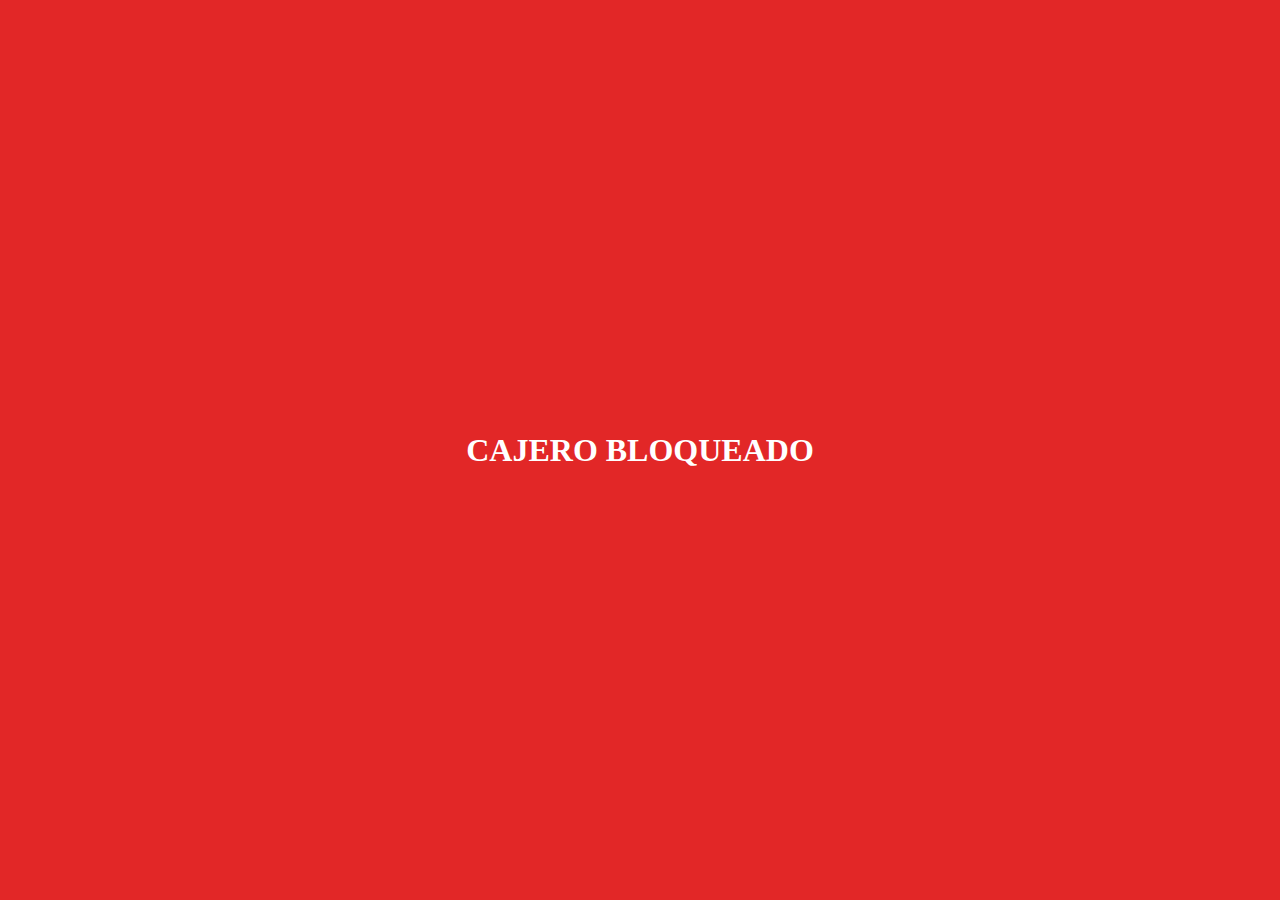
<file: index.html>
<!DOCTYPE html>
<html lang="es">

<head>
    <meta charset="UTF-8">
    <meta name="viewport" content="width=device-width, initial-scale=1.0">
    <title>Cajero Automático por Template</title>
    <link rel="stylesheet" href="styles/styleIndex.css">
    <link rel="shortcut icon" href="favicon.ico" type="image/x-icon">
    <link href="https://cdn.jsdelivr.net/npm/bootstrap@5.3.2/dist/css/bootstrap.min.css" rel="stylesheet"
        integrity="sha384-T3c6CoIi6uLrA9TneNEoa7RxnatzjcDSCmG1MXxSR1GAsXEV/Dwwykc2MPK8M2HN" crossorigin="anonymous">
</head>

<body>
    <div class="container">
        <h1 class="text-center">Cajero Automático</h1>
        <div class="menu">
            <ul>
                <li><a href="#" id="depositar">Depositar Dinero</a></li>
                <li><a href="#" id="retirar">Retirar Dinero</a></li>
                <li><a href="#" id="transferir">Transferir Dinero</a></li>
                
                    <form class="oculto" id="passwordDelFormulario">
                        <label for="pinInput1">Ingrese su PIN actual:</label>
                        <input type="password" id="pinInput1">
                        <br/>
                        <br/>
                        <label for="pinInput2">Introduzca el nuevo PIN:</label>
                        <input type="password" id="pinInput2">
                        <br/>
                        <br/>
                        <label for="pinInput3">Repita el nuevo PIN:</label>
                        <input type="password" id="pinInput3">
                        <p id="mensajeResultante"></p>
                        <button style="background-color: brown;" type="submit">Cambiar definitivamente</button>
                    </form>       
                
                <li><a href="#" id="cambiarPassword">Cambiar contraseña</a></li>
                
                <li><a href="#" id="salir">Salir</a></li>
            </ul>
        </div>
        <div class="result">
            <p class="text-center">Su saldo actual es: <span id="saldo"></span></p>
        </div>
    </div>
    <script src="scripts/index.js"></script>
</body>

</html>
</file>
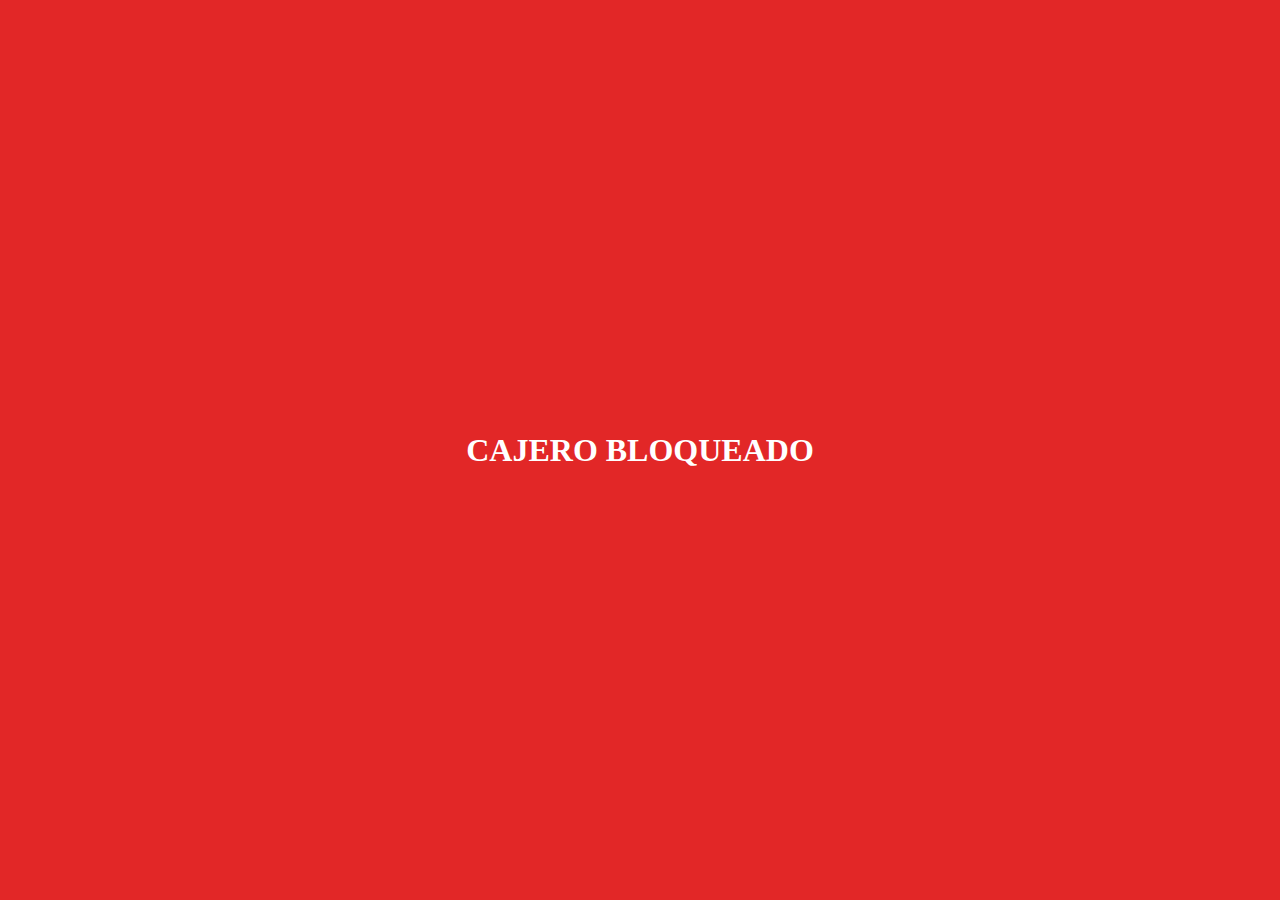
<file: templates/cajeroBloqueado.html>
<!DOCTYPE html>
<html lang="es">
<head>
    <meta charset="UTF-8">
    <meta name="viewport" content="width=device-width, initial-scale=1.0">
    <title>Cajero Bloqueado</title>
    <style>
        body {
            background-color: #e22727; /* Color verde amigable */
            margin: 0;
            display: flex;
            justify-content: center;
            align-items: center;
            height: 100vh;
        }

        .container {
            text-align: center;
            color: #fff; /* Texto en color blanco */
        }

        h1 {
            font-size: 2rem;
            margin: 0;
            text-transform: uppercase;
        }

        p {
            font-size: 1.2rem;
            margin: 20px 0;
            font-style: italic;
        }
    </style>
</head>
<body>
    <div class="container">
        <h1>CAJERO BLOQUEADO</h1>
    </div>
</body>
</html>
</file>
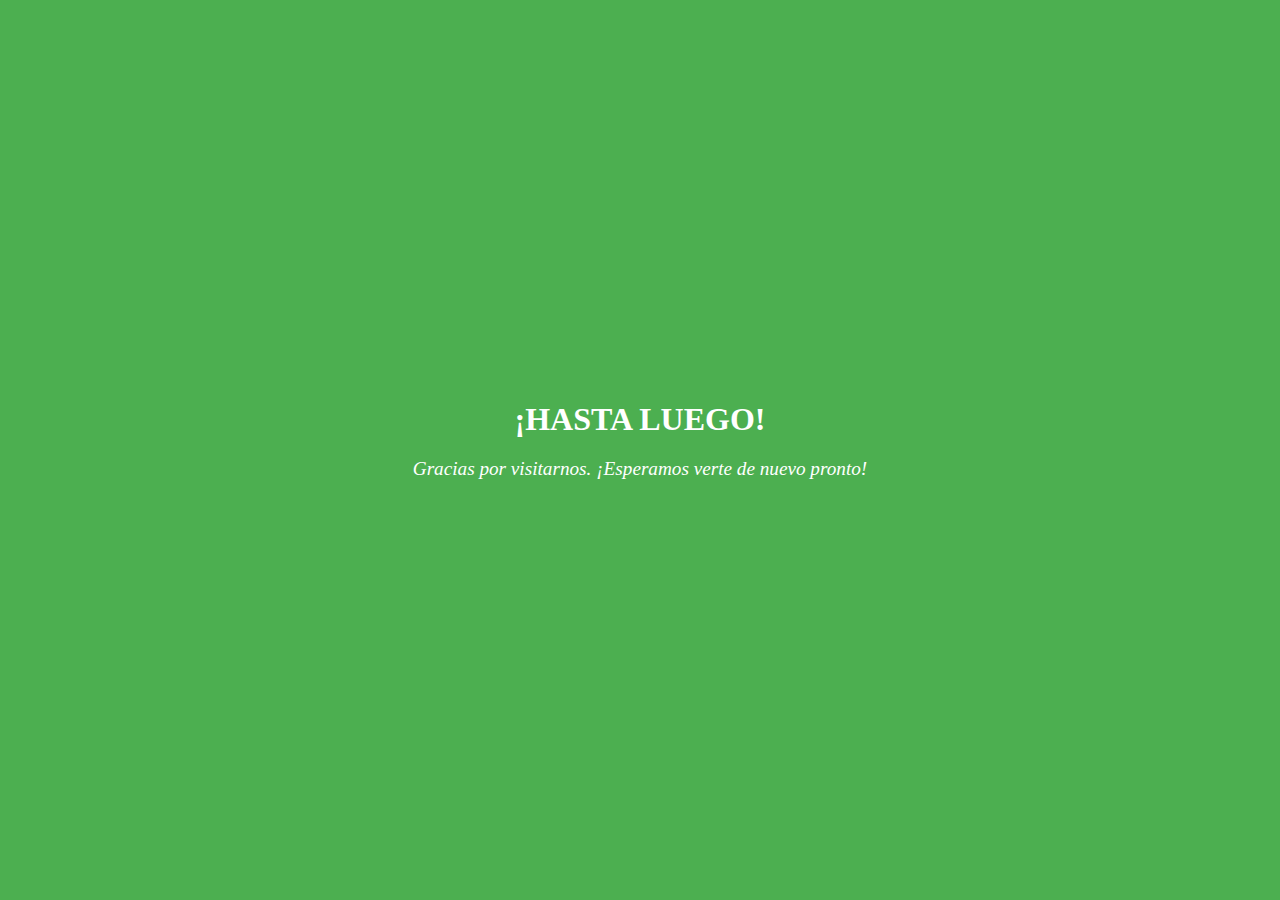
<file: templates/despedidaCajero.html>
<!DOCTYPE html>
<html lang="es">
<head>
    <meta charset="UTF-8">
    <meta name="viewport" content="width=device-width, initial-scale=1.0">
    <title>Despedida Amigable</title>
    <style>
        body {
            background-color: #4CAF50; /* Color verde amigable */
            margin: 0;
            display: flex;
            justify-content: center;
            align-items: center;
            height: 100vh;
        }

        .container {
            text-align: center;
            color: #fff; /* Texto en color blanco */
        }

        h1 {
            font-size: 2rem;
            margin: 0;
            text-transform: uppercase;
        }

        p {
            font-size: 1.2rem;
            margin: 20px 0;
            font-style: italic;
        }
    </style>

</head>

<body>
    <div class="container">
        <h1>¡Hasta luego!</h1>
        <p>Gracias por visitarnos. ¡Esperamos verte de nuevo pronto!</p>
    </div>
</body>

</html>
</file>
<file: styles/styleIndex.css>
@font-face {
    font-family: 'Playpen Sans'; /* El nombre que desees para la fuente */
    src: url('../assets/fonts/Dancing_Script/DancingScript-VariableFont_wght.ttf') format('truetype'); /* Ruta al archivo de la fuente */
}

body {
    font-family: Arial, sans-serif;
    text-align: center;
}

.container {
    max-width: 600px;
    margin: 0 auto;
    padding: 20px;
    background: rgb(238,174,202);
    background: radial-gradient(circle, rgba(238,174,202,1) 0%, rgba(148,187,233,1) 100%);
    border-radius: 5px;
    box-shadow: 0 0 10px rgba(0, 0, 0, 0.2);
    margin-top: 2%;
}

h1 {
    color: #333;
    font-family: 'Playpen Sans';
}

p{
    font-family: 'Playpen Sans';
}

.menu {
    text-align: center;
}

.menu ul {
    list-style: none;
    padding: 0;
}

.menu li {
    margin: 10px 0;
}

.menu a {
    text-decoration: none;
    background-color: #4CAF50;
    color: #fff;
    padding: 5px 10px;
    border-radius: 3px;
}

.menu a:hover {
    background-color: #45a049;
}

.result {
    font-size: 1.2rem;
    margin-top: 20px;
}

button {
    background-color: #4CAF50;
    color: #fff;
    padding: 5px 10px;
    border: none;
    border-radius: 3px;
    cursor: pointer;
    margin: 0 auto; /* Centrar horizontalmente */
}

button:hover {
    background-color: #45a049;
}

.oculto {
    display: none;
}

.mostrado {
    display: block;
}
</file>
